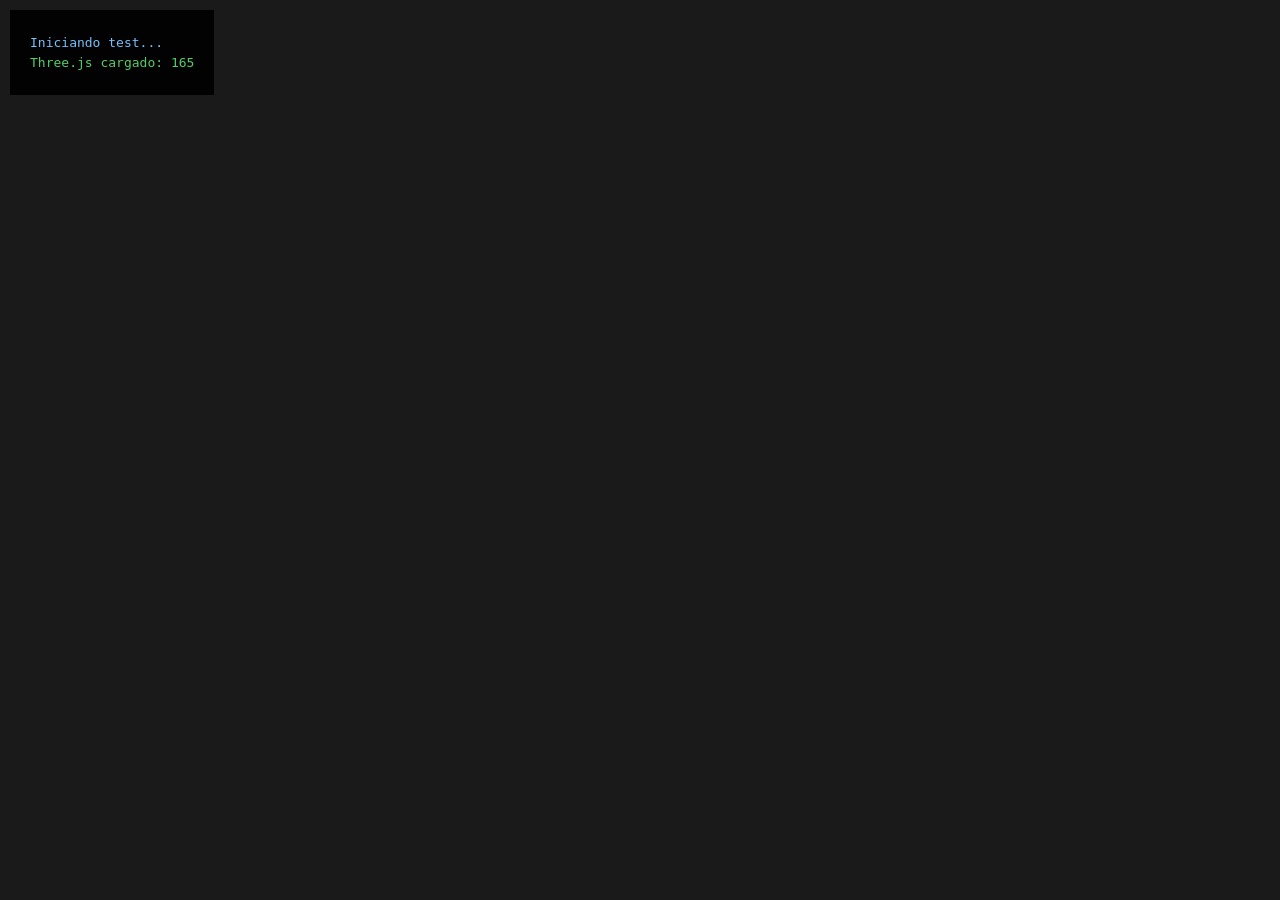
<file: webapp/test.html>
<!DOCTYPE html>
<html lang="es">
<head>
    <meta charset="UTF-8">
    <meta name="viewport" content="width=device-width, initial-scale=1.0">
    <title>Smart Home - Test 3D</title>
    <link rel="icon" href="/favicon.svg" type="image/svg+xml">
    <style>
        body { margin: 0; font-family: monospace; background: #1a1a1a; color: white; }
        #canvas { display: block; width: 100%; height: 100vh; }
        #console { position: fixed; top: 10px; left: 10px; background: rgba(0,0,0,0.9); padding: 20px; max-width: 500px; max-height: 400px; overflow-y: auto; }
        .error { color: #ff6b6b; }
        .success { color: #51cf66; }
        .info { color: #74c0fc; }
    </style>
</head>
<body>
    <div id="console"></div>
    <script>
        const logEl = document.getElementById('console');
        const log = (msg, type = 'info') => {
            const p = document.createElement('p');
            p.textContent = msg;
            p.className = type;
            p.style.margin = '5px 0';
            logEl.appendChild(p);
            console.log(msg);
        };
        
        window.addEventListener('error', (e) => {
            log(`ERROR: ${e.message}`, 'error');
            log(`  at ${e.filename}:${e.lineno}`, 'error');
        });
        
        try {
            log('Iniciando test...');
            
            // Cargar scene3d.js
            const script = document.createElement('script');
            script.type = 'module';
            script.textContent = `
                import * as THREE from './vendor/three/three.module.js';
                try {
                    log('Three.js cargado: ' + THREE.REVISION, 'success');
                } catch (e) {
                    log('Error loading Three.js: ' + e.message, 'error');
                }
            `;
            document.head.appendChild(script);
            
            setTimeout(() => {
                log('Test completado', 'success');
            }, 2000);
            
        } catch (e) {
            log(`Exception: ${e.message}`, 'error');
        }
    </script>
</body>
</html>
</file>
